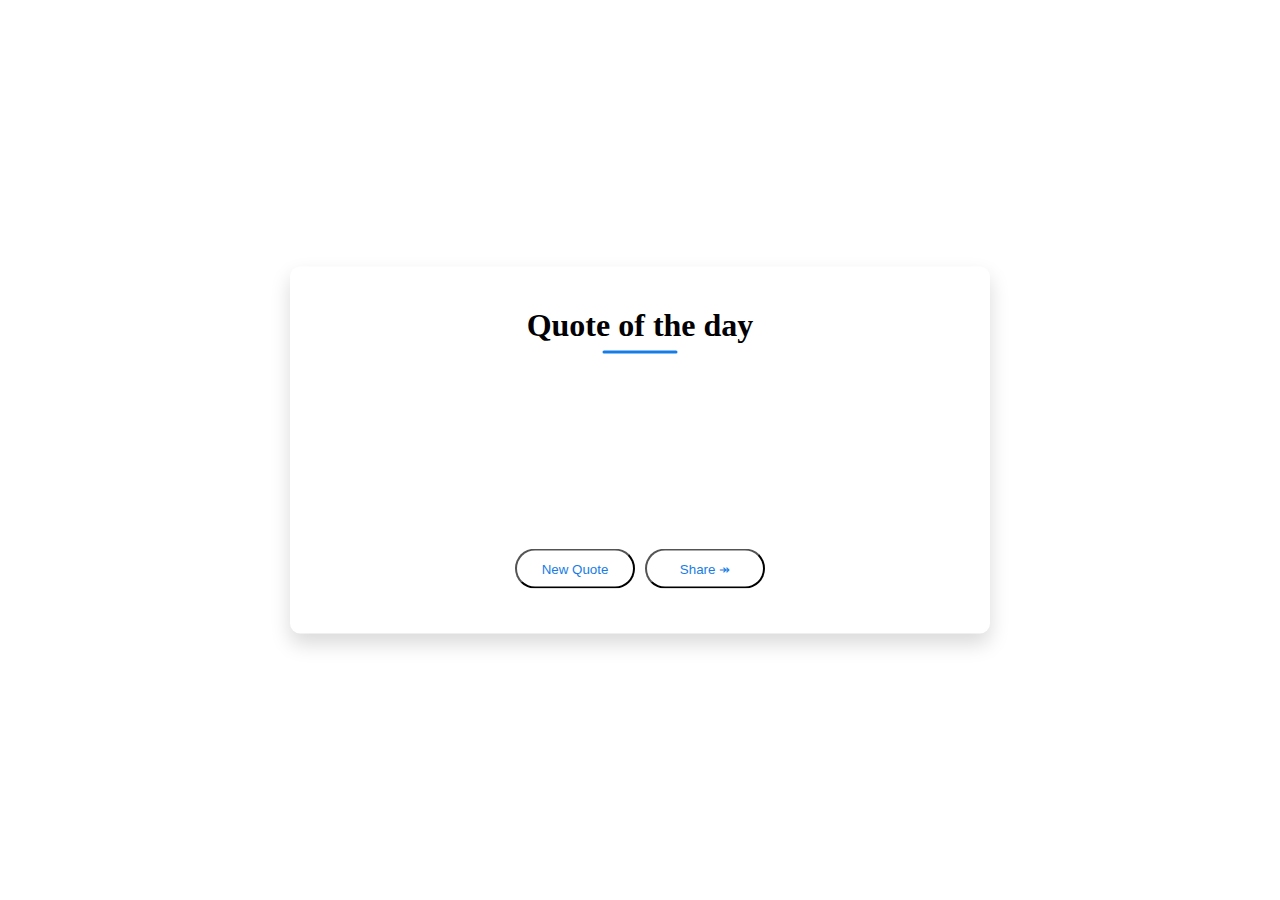
<file: Quote-Generator-02/index.html>
<!DOCTYPE html>
<html lang="en">

<head>
    <meta charset="UTF-8">
    <meta name="viewport" content="width=device-width, initial-scale=1.0">
    <title>Document</title>
    <link rel="stylesheet" href="style.css">
</head>

<body>
    <div class="quote-box">
        <h2>Quote of the day </h2>
        <blockquote id="qt-random"></blockquote>
        <span id="auther"></span>
        <div>
            <button onclick="generateQuote()">New Quote</button>
            <button>Share &twoheadrightarrow;</button>
        </div>
    </div>
    <script src="main.js"> </script>
</body>

</html>
</file>
<file: Quote-Generator-02/style.css>
*{
    margin: 0;
    padding: 0;
    box-sizing: border-box;

}
body{
    background: #fff;
    width: 700px;
    position: absolute;
    top: 50%;
    left: 50%;
    transform: translate(-50%, -50%);
    padding: 40px;
    border-radius: 10px;
    text-align: center;
    box-shadow: 0 10px 20px 0px rgba(0, 0, 0, 0.15);


}
.quote-box h2{
    font-size: 32px;
    margin-bottom: 40px;
    position: relative;
}
.quote-box h2::after{
    content: '';
    width: 75px;
    height: 3px;
    border-radius: 3px;
    background: rgb(23, 124, 229);
    position: absolute;
    bottom: -10px;
    left: 50%;
    transform: translate(-50%);
}
.quote-box blockquote{
    font-size: 26px;
    min-height: 110px;

}

.quote-box blockquote::before,.quote-box blockquote::after{
    content: '';

}
.quote-box span{
    display: block;
    margin-top: 10px;
    position: relative;
    left: 26vh;
}
.quote-box span::after{
    width: 20px;
    height: 2px;
    background: rgb(23, 124, 229);
    position: absolute;
    top: 50%;
    left: 50%;

}
.quote-box div{
    width: 100%;
    margin-top: 50px;
    display: flex;
    justify-content: center;

}
.quote-box button{
    background: #fff;
    color: rgb(23, 124, 229);
    border-radius: 25px;
    width: 120px;
    height: 40px;
    display: flex;
    align-items: center;
    justify-content: center;
    margin: 5px;
    cursor: pointer;

}
</file>
